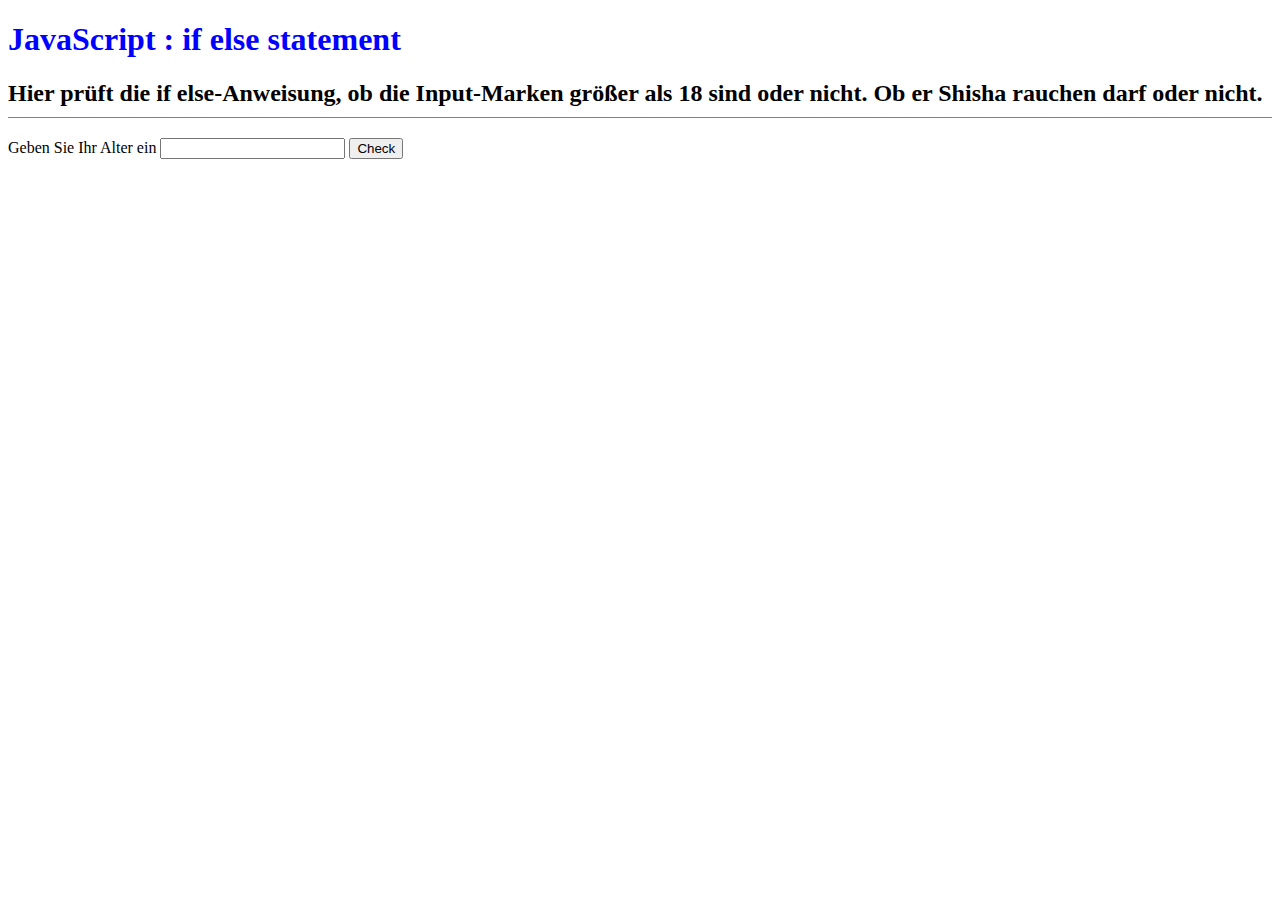
<file: Conditionals-Level-1_3/index.html>
<!DOCTYPE html>
<html lang="en">
  <head>
    <meta charset="UTF-8" />
    <meta name="viewport" content="width=device-width, initial-scale=1.0" />
    <link rel="stylesheet" href="./assets/css/style.css" />
    <script src="./assets/js/main.js" defer></script>
    <title>Conditionals Level 1_3</title>
  </head>
  <body>
    <section>
      <h1>JavaScript : if else statement</h1>
      <h2>
        Hier prüft die if else-Anweisung, ob die Input-Marken größer als 18 sind
        oder nicht. Ob er Shisha rauchen darf oder nicht.
      </h2>
      <form onsubmit="adult(); return false">
        <label for="age">Geben Sie Ihr Alter ein</label>
        <input type="number" name="number-of-age" id="age" />
        <input type="submit" value="Check" />
      </form>
      <div class="output-age"></div>
    </section>
    <!-- <script src="./assets/js/main.js"></script> -->
  </body>
</html>
</file>
<file: Conditionals-Level-1_3/assets/css/style.css>
h1{
    color: blue;
}

h2{
    padding-bottom: 10px;
    border-bottom: 1px solid gray;
}
</file>
